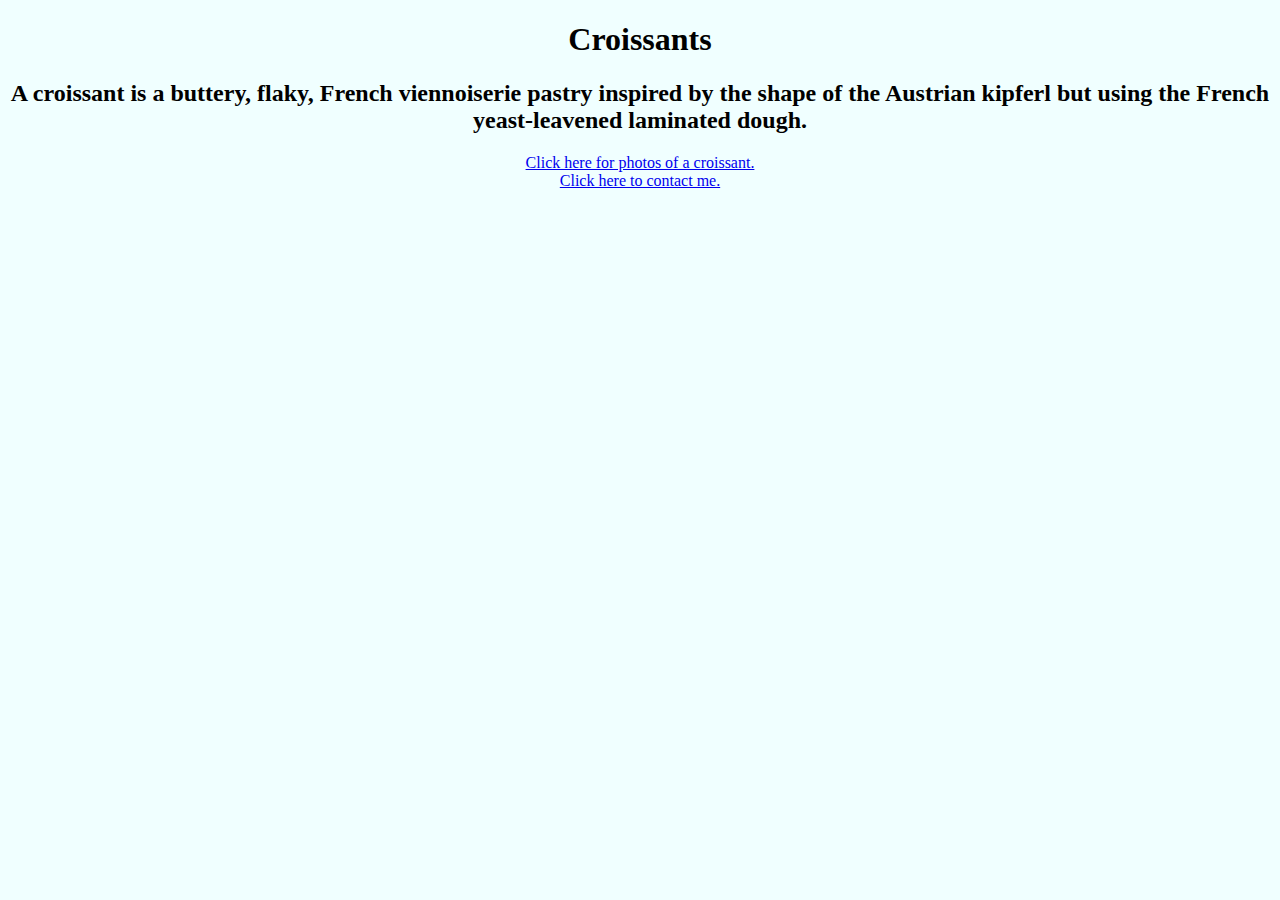
<file: index.html>
<!DOCTYPE html>
<html lang="en">
  <head>
    <meta charset="UTF-8" />
    <meta http-equiv="X-UA-Compatible" content="IE=edge" />
    <meta name="viewport" content="width=device-width, initial-scale=1.0" />
      <meta
      name="description"
      content="SheCodes coding example using croissants as a topic"
    />
    <title>Croissant</title>
    <link rel="stylesheet" href="src/style.css">
  </head>
  <body>
    <h1>Croissants</h1>
    <h2>
      A croissant is a buttery, flaky, French viennoiserie pastry inspired by
      the shape of the Austrian kipferl but using the French yeast-leavened
      laminated dough.
    </h2>
    <p><a href="photo.html" title="Croissant Photos">Click here for photos of a croissant.</a>
    </br><a href="contact.html" title="Contact Me">Click here to contact me.</a>
    </p>
  </body>
</html>
</file>
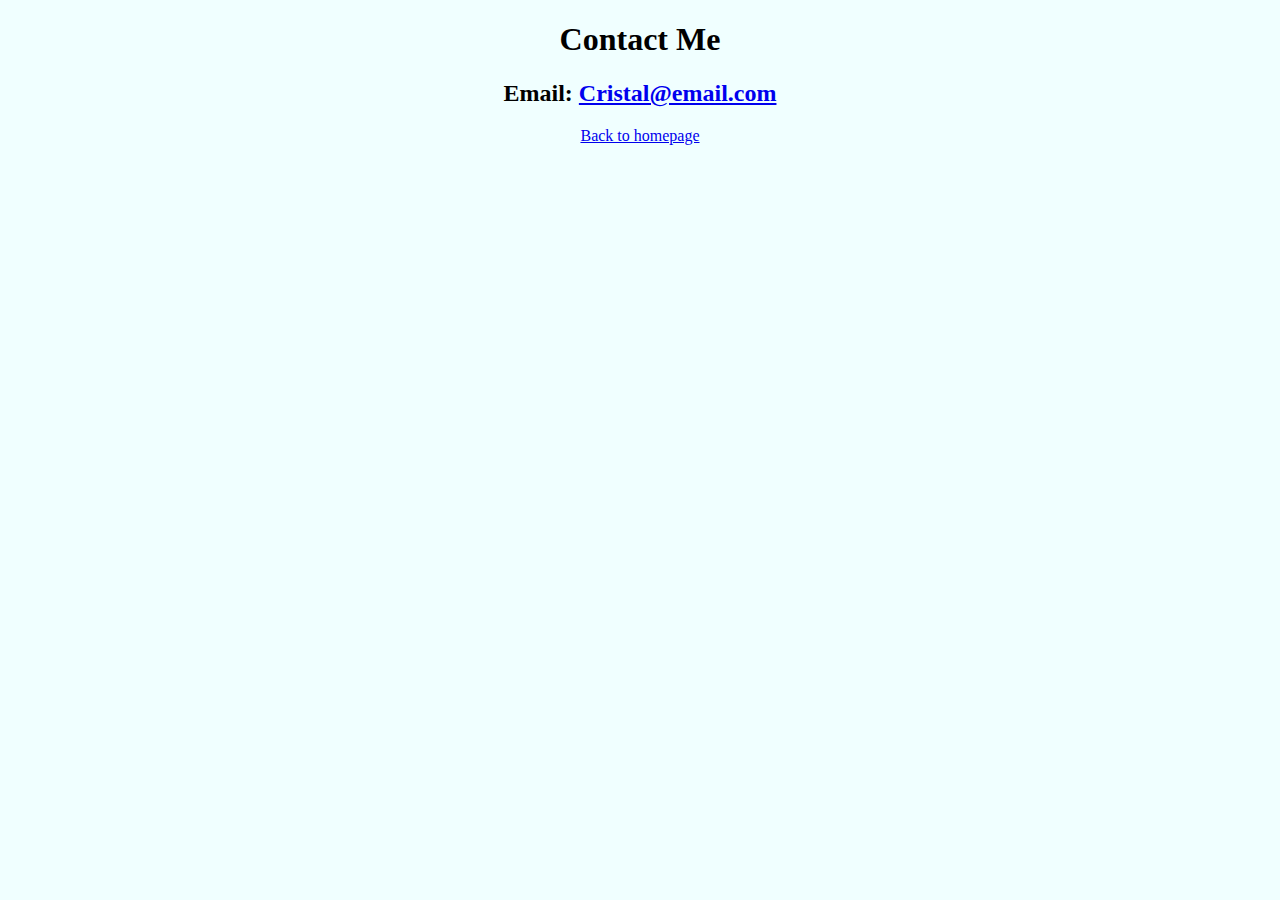
<file: contact.html>
<!DOCTYPE html>
<html lang="en">
  <head>
    <meta charset="UTF-8" />
    <meta http-equiv="X-UA-Compatible" content="IE=edge" />
    <meta name="viewport" content="width=device-width, initial-scale=1.0" />
    <meta
      name="description"
      content="SheCodes coding example using croissants as a topic"
    />
    <title>Croissants</title>
    <link rel="stylesheet" href="src/style.css" />
  </head>
  <body>
    <h1>Contact Me</h1>
    <h2>
      Email:
      <a href="mailto:Cristal@email.com" title="Contact me by email"
        >Cristal@email.com</a
      >
    </h2>
    <p><a href="index.html" title="Home">Back to homepage</a></p>
  </body>
</html>
</file>
<file: src/style.css>
body {
  background-color: azure;
  text-align: center;
}
img {
  display: flex;
  margin: 0 auto;
  padding: 5px;
  max-width: 300px;
  border-radius: 20px;
}
</file>
